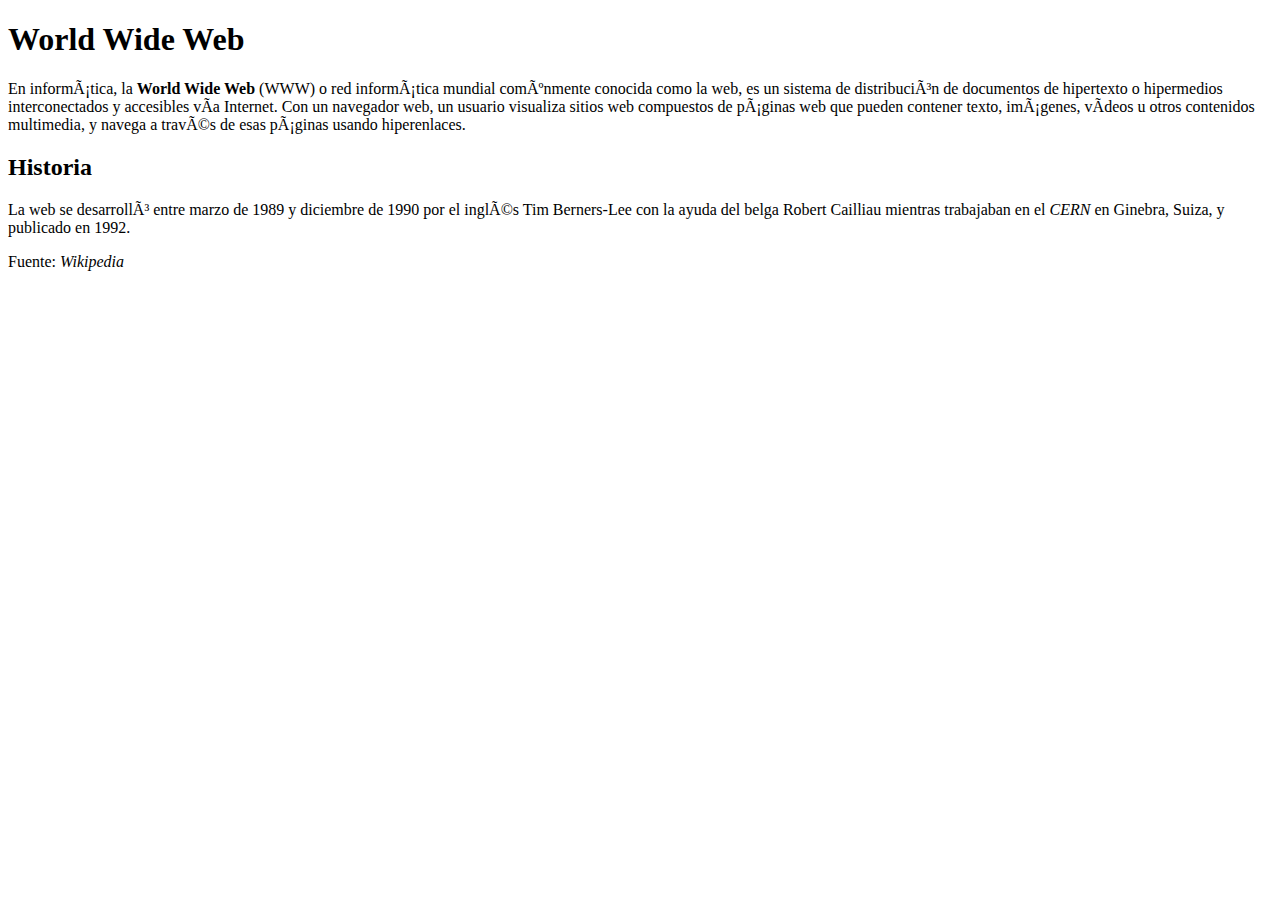
<file: index.html>
<!--Identifica y corrige los errores del documento html. 
No olvides colocar un comentario por cada cosa que modifiques-->

<!DOCTYPE html>
<html lang="en"> <!--Ejemplo: Faltaban comillas en el valor del atributo-->
<!-- faltaba quitar un espacio en este cometario -->

<head> <!-- nada está indentado, agregué indentación en cada elemento -->
    <meta charset=”UTF-65”>
    <meta name="viewport" content="Ejercicio HTML - Corrige los errores">
    <meta name="viewport" content="width=device-width,initial-scale=1.0">
    <title>World Wide Web</title> <!-- cambié el título de lugar, estaba fuera del bloque "head" -->
</head>

<body> <!-- falta la etiqueta de cierre de body -->
<!-- Con la opción "format document, doy formato al codigo para añadir indentaciones" -->
    <h1>World Wide Web</h1>

    <p>
        En informática, la <strong> World Wide Web </strong><!-- agrego etiqyeta de cierre de elemento strong --> (WWW) o red informática mundial comúnmente conocida como la <!-- agrego espacio faltante -->web, es un sistema de distribución de documentos de hipertexto o hipermedios interconectados y accesibles vía Internet. Con un navegador web, un usuario visualiza sitios web compuestos de páginas web que pueden contener texto, imágenes, vídeos u otros contenidos multimedia, y navega a través de esas páginas usando hiperenlaces.
    </p><!-- agrego etiqueta de cierre de párrafo anterior -->

                <h2>Historia</h2> <!-- agrego una diagonal a la etiqueta de cierre -->

                        <p> <!-- junto todo el párrafo para darle legibilidad -->
                            La web se desarrolló entre marzo de 1989 y diciembre de 1990 por el inglés Tim Berners-Lee con la ayuda del belga Robert Cailliau mientras trabajaban en el <em>CERN</em><!-- agrego etiqueta de ciere de elemento em --> en Ginebra, Suiza, y publicado en 1992.
                        </p>

                        <p>Fuente: <em>Wikipedia</em>
                        </p> <!-- cambio orden de etiquetas de cierre acorde a las reglas de anidación -->
</body>

</html> <!-- agrego etiqueta de cierre de html -->
</file>
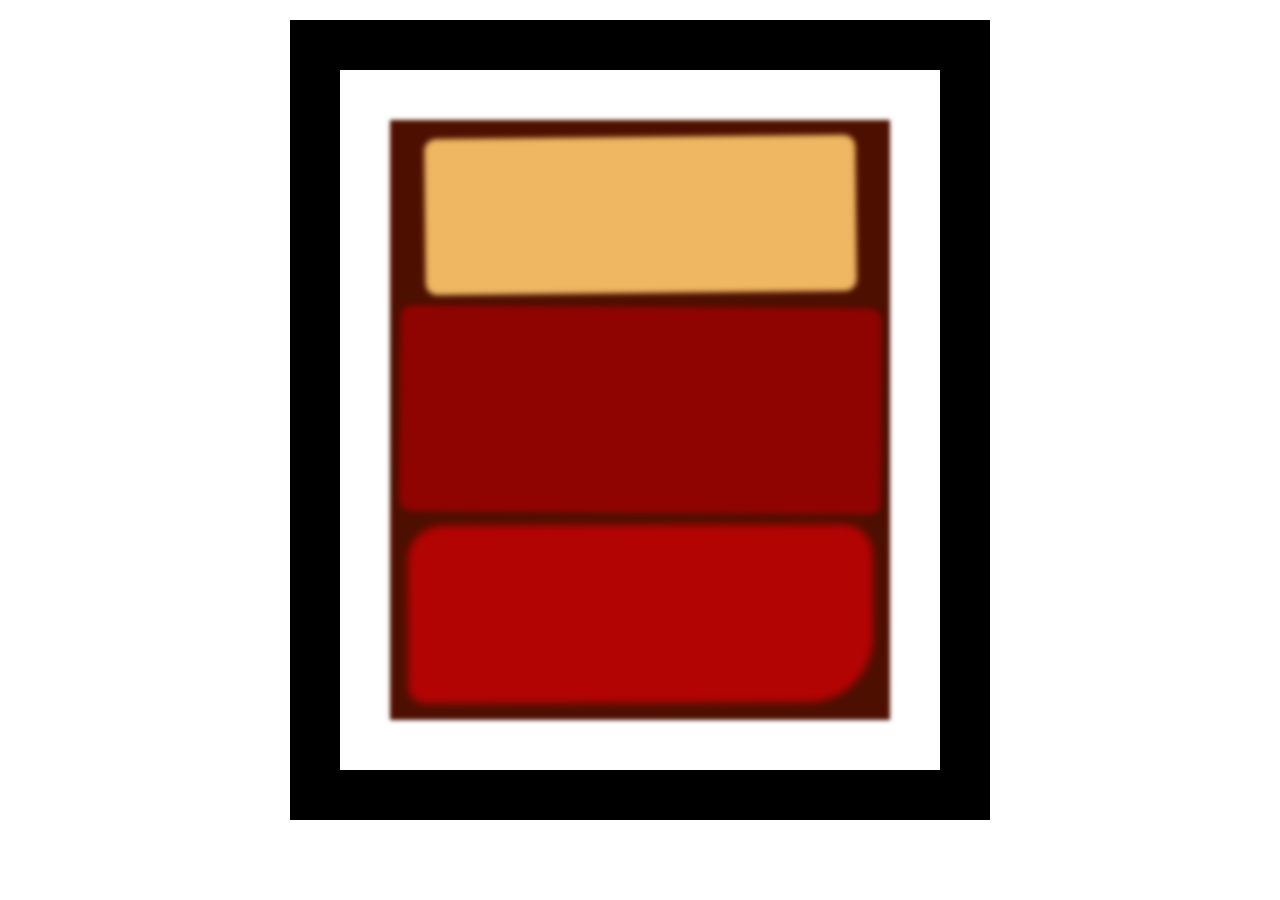
<file: INTRO-WEB-3/index.html>
<!DOCTYPE html>
<html lang="en">
  <head>
    <meta charset="UTF-8">
    <title>Rothko Painting</title>
    <link href="./styles.css" rel="stylesheet">
  </head>
  <body>
    <div class="frame">
      <div class="canvas">
        <div class="one"></div>
        <div class="two"></div>
        <div class="three"></div>
      </div>
    </div>
  </body>
</html>
</file>
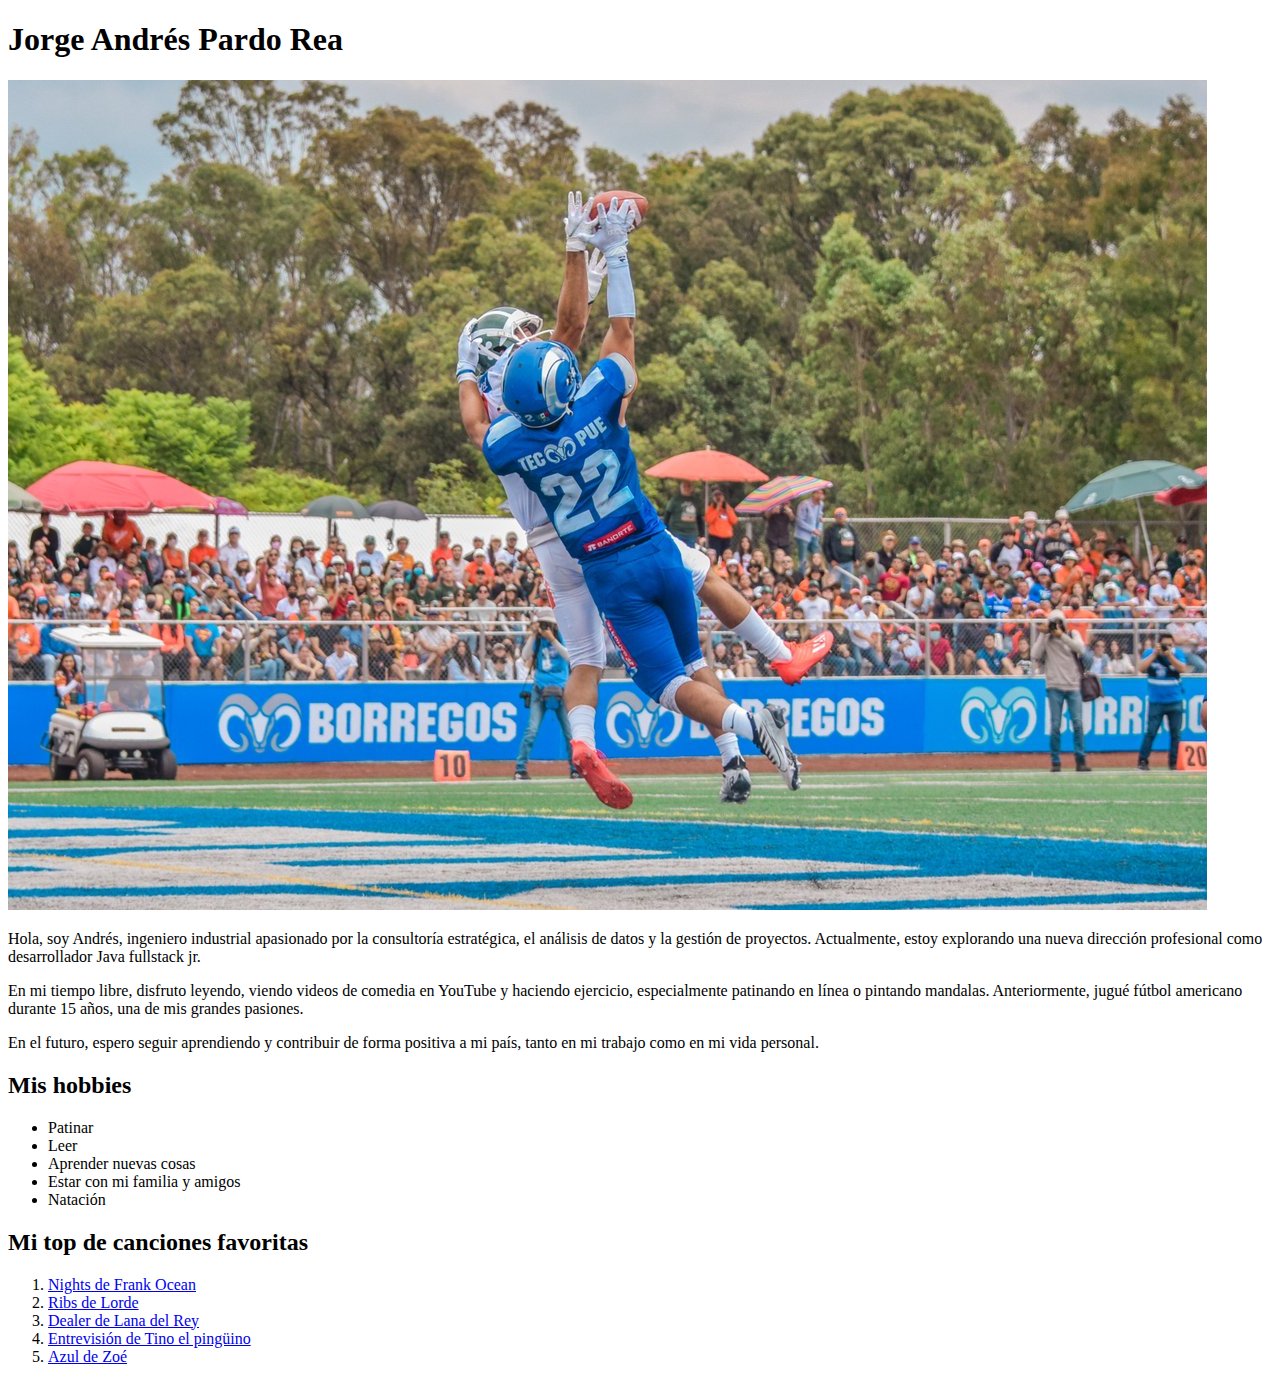
<file: aboutme.html>
<!-- Aquí va tu información-->
<!DOCTYPE html>
<html lang="en">

<head>
    <meta charset="UTF-8">
    <meta name="viewport" content="width=device-width, initial-scale=1.0">
    <title>Acerca de mí</title>
</head>

<body>
    <main>
        <h1>Jorge Andrés Pardo Rea</h1>
        <img src="./image/FdR-cCoX0AEzYb5.jpg" alt="Foto de Andrés jugadando americano">
        
        <p> Hola, soy Andrés, ingeniero industrial apasionado por la consultoría estratégica, el análisis de datos y la gestión de proyectos. Actualmente, estoy explorando una nueva dirección profesional como desarrollador Java fullstack jr.
        </p>
        <p>En mi tiempo libre, disfruto leyendo, viendo videos de comedia en YouTube y haciendo ejercicio, especialmente patinando en línea o pintando mandalas. Anteriormente, jugué fútbol americano durante 15 años, una de mis grandes pasiones.
        </p>
        <p>En el futuro, espero seguir aprendiendo y contribuir de forma positiva a mi país, tanto en mi trabajo como en mi vida personal.
        </p>

        <section>
            <h2>Mis hobbies</h2>
            <ul>
                <li>Patinar</li>
                <li>Leer</li>
                <li>Aprender nuevas cosas</li>
                <li>Estar con mi familia y amigos</li>
                <li>Natación</li>
            </ul>
        </section>

        <section>
            <h2>Mi top de canciones favoritas</h2>
            <ol>
                <li><a href="https://www.youtube.com/watch?v=r4l9bFqgMaQ">Nights de Frank Ocean</a></li>
                <li><a href="https://www.youtube.com/watch?v=b7pE8AG1jjE">Ribs de Lorde</a></li>
                <li><a href="https://www.youtube.com/watch?v=Vn86aScbzKk">Dealer de Lana del Rey</a></li>
                <li><a href="https://www.youtube.com/watch?v=h4SMcDOzCWc">Entrevisión de Tino el pingüino</a></li>
                <li><a href="https://www.youtube.com/watch?v=D-3jesGZLd4">Azul de Zoé</a></li>
            </ol>
        </section>
    </main>
</body>

</html>
</file>
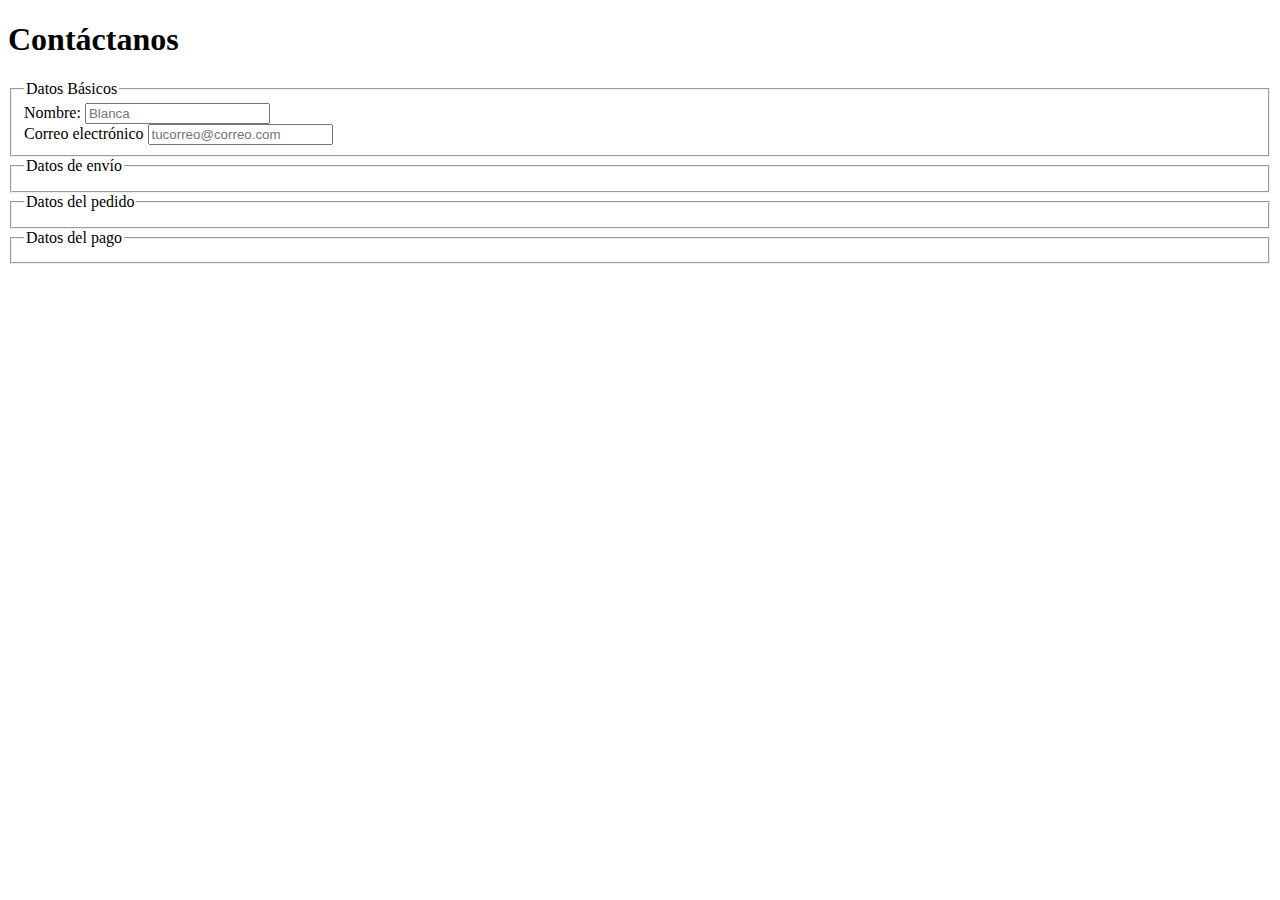
<file: WEB/assets/pages/formulario.html>
<!DOCTYPE html>
<html lang="en">
<head>
    <meta charset="UTF-8">
    <meta name="viewport" content="width=device-width, initial-scale=1.0">
    <title>Formulario</title>
</head>
<body>
    <main>
        <h1>Contáctanos</h1>
        <form action="https://formsubmit.co/jorgeandres.pardorea@gmail.com" method="POST"> <!-- formulario en accion ponemos url hacia donde se va mandar esta info POST para publicar al servidor -->
            <fieldset> <!-- esta etiqueta agrupa por campos -->
                <legend>Datos Básicos</legend>
                Nombre: <input type="text" placeholder="Blanca" required name="nombre">
                <br>
                Correo electrónico <input type="email" placeholder="tucorreo@correo.com">
            </fieldset>
            <fieldset>
                <legend>Datos de envío</legend>
            </fieldset>
            <fieldset>
                <legend>Datos del pedido</legend>
            </fieldset>
            <fieldset>
                <legend>Datos del pago</legend>
            </fieldset>

        </form> 
    </main>
</body>
</html>
</file>
<file: INTRO-WEB-3/styles.css>
.canvas {
    width: 500px;
    height: 600px;
    background-color: #4d0f00;
    overflow: hidden;
    filter: blur(2px);
  }
  
  .frame {
    border: 50px solid black;
    width: 500px;
    padding: 50px;
    margin: 20px auto;
  }
  
  .one {
    width: 425px;
    height: 150px;
    background-color: #efb762;
    margin: 20px auto;
    box-shadow: 0 0 3px 3px #efb762;
    border-radius: 9px;
    transform: rotate(-0.6deg);
  }
  
  .two {
    width: 475px;
    height: 200px;
    background-color: #8f0401;
    margin: 0 auto 20px;
    box-shadow: 0 0 3px 3px #8f0401;
    border-radius: 8px 10px;
    transform: rotate(0.4deg);
  }
  
  .one, .two {
    filter: blur(1px);
  }
  
  .three {
    width: 91%;
    height: 28%;
    background-color: #b20403;
    margin: auto;
    filter: blur(2px);
    box-shadow: 0 0 5px 5px #b20403;
    border-radius: 30px 25px 60px 12px;
    transform: rotate(-0.2deg);
  }
</file>
